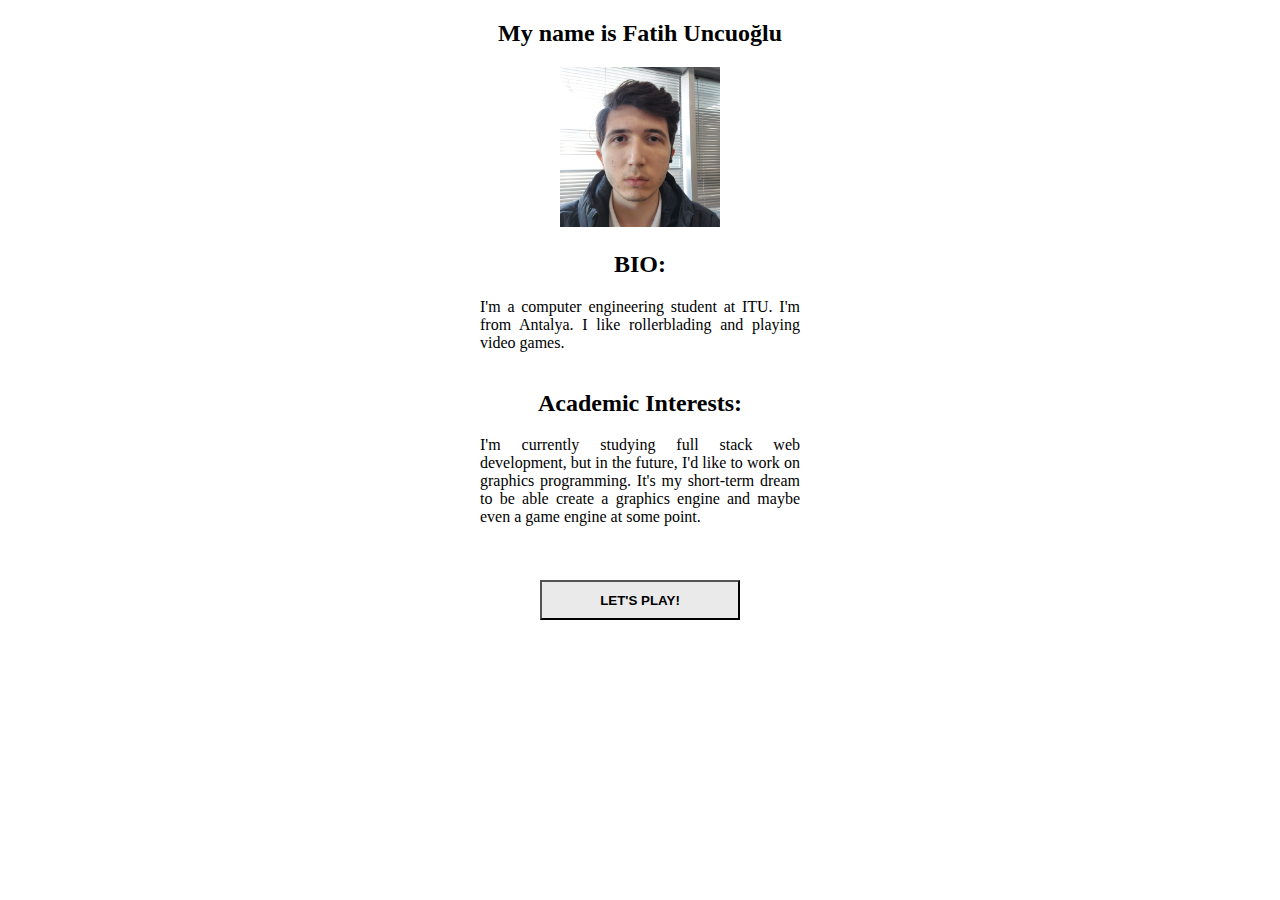
<file: index.html>
<!DOCTYPE html>
<html>
    <head>
        <title>About Me</title>
        <link rel="stylesheet" href="style.css">
        <meta charset="utf-8">        
    </head>
    <body>
        <div id="main-div">
            <h2>My name is Fatih Uncuoğlu</h1>
            <img src="profile-picture.png"/>
            <h2>BIO:</h1>
            <p>I'm a computer engineering student at ITU. I'm from Antalya. I like rollerblading and playing video games.</p>
            <br><h2>Academic Interests:</h1>
            <p>I'm currently studying full stack web development, but in the future, I'd like to work on graphics programming. It's my short-term dream to be able create a graphics engine and maybe even a game engine at some point.</p>
            <br><br><br>
            <a href="gamePage/index.html">
                <button>LET'S PLAY!</button>
            </a>
        </div>
    </body>
</html>
</file>
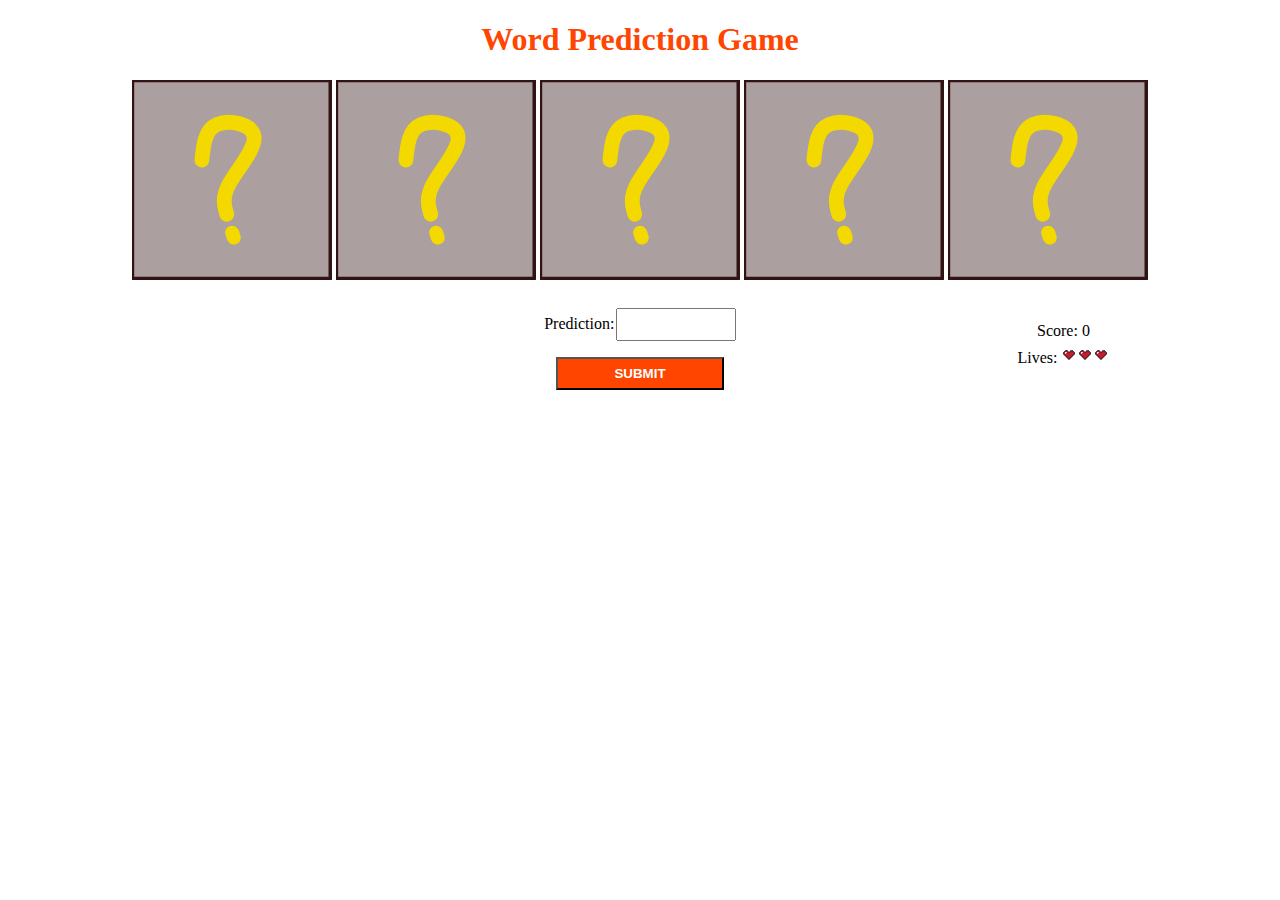
<file: gamePage/index.html>
<!DOCTYPE html>
<html>
    <head>
        <title>Game Page</title>
        <link rel="stylesheet" href="style.css">
    </head>
    <body>
        <div id="main-div">
            <h1>Word Prediction Game</h1>
            <div id="image-box">
                <img id="card-0" src="card-hidden.svg">
                <img id="card-1" src="card-hidden.svg">
                <img id="card-2" src="card-hidden.svg">
                <img id="card-3" src="card-hidden.svg">
                <img id="card-4" src="card-hidden.svg">
            </div>
            <div id="menu-div">
                <div id="left"></div>
                <div id="middle">
                    <div id="input-div">
                        <p>Prediction:</p>
                        <input id="input">
                    </div>
                    <button id="submit-btn">SUBMIT</button>
                </div>  
                <div id="right">
                    <div>
                        <p id="score-container">
                            Score: <span id="score">0</span>
                        </p>
                        <p id="life-container">
                            Lives: 
                            <span id="hearts"> </span>
                        </p>
                    </div>
                </div>
            </div>
            <div>
                <button id="reset-btn">RESET</button>
            </div>
        </div>

        <script src="script.js"></script>
    </body>
</html>
</file>
<file: style.css>
#main-div { 
    text-align: center;
}

#main-div > img {
    max-width: 10em; 
    max-height: 10em;
}

#main-div > p {
    max-width: 20em; 
    margin: auto;
    text-align: justify;
}

#main-div button {
    width: 15em; 
    height: 3em; 
    margin: 0 auto; 
    background-color: rgb(234, 234, 234); 
    color: black; 
    font-weight: bold;
}
</file>
<file: gamePage/style.css>
#main-div {
    /* border: 2px solid black;  */
    text-align: center;
}

/* #image-box {
    border: 2px solid red;
} */

#menu-div {
    display: flex;
}

#input-div {
    display: flex; 
    margin-bottom: 1em; 
    width: 100%;
}

#input-div > p {
    width: 13%; 
    margin:auto 1em auto auto; 
    text-align: left; 
    font-size: 1em;
}

#input-div > input {
    width: 26%; 
    height: 2em; 
    margin:auto auto auto 0;
}

#middle > button {
    width: 39%; 
    height:2.5em; 
    margin: 0 auto; 
    background-color: orangered; 
    color:white; 
    font-weight: bold;
}

#left {
    width: 33vw;
}

#middle {
    display: flex; 
    flex-direction: column; 
    align-items: center; 
    justify-content: center; 
    width: 34vw; 
    height: 130px;
}

#right {
    display: flex; 
    flex-direction: column; 
    align-items: center; 
    justify-content: center; 
    width: 33vw; 
    height: 130px;
}

#right div {
    width: 100%; 
    margin-bottom: 1em;
}

#reset-btn {
    display: none;
    width: 13.4%; 
    height:2.5em; 
    margin: 0 auto; 
    background-color: black; 
    color:white; 
    font-weight: bold;
}


h1 {
    color: orangered;
}


#score-container {
    margin:auto; 
    line-height: 2em;
}

#life-container {
    margin:auto;
}
</file>
